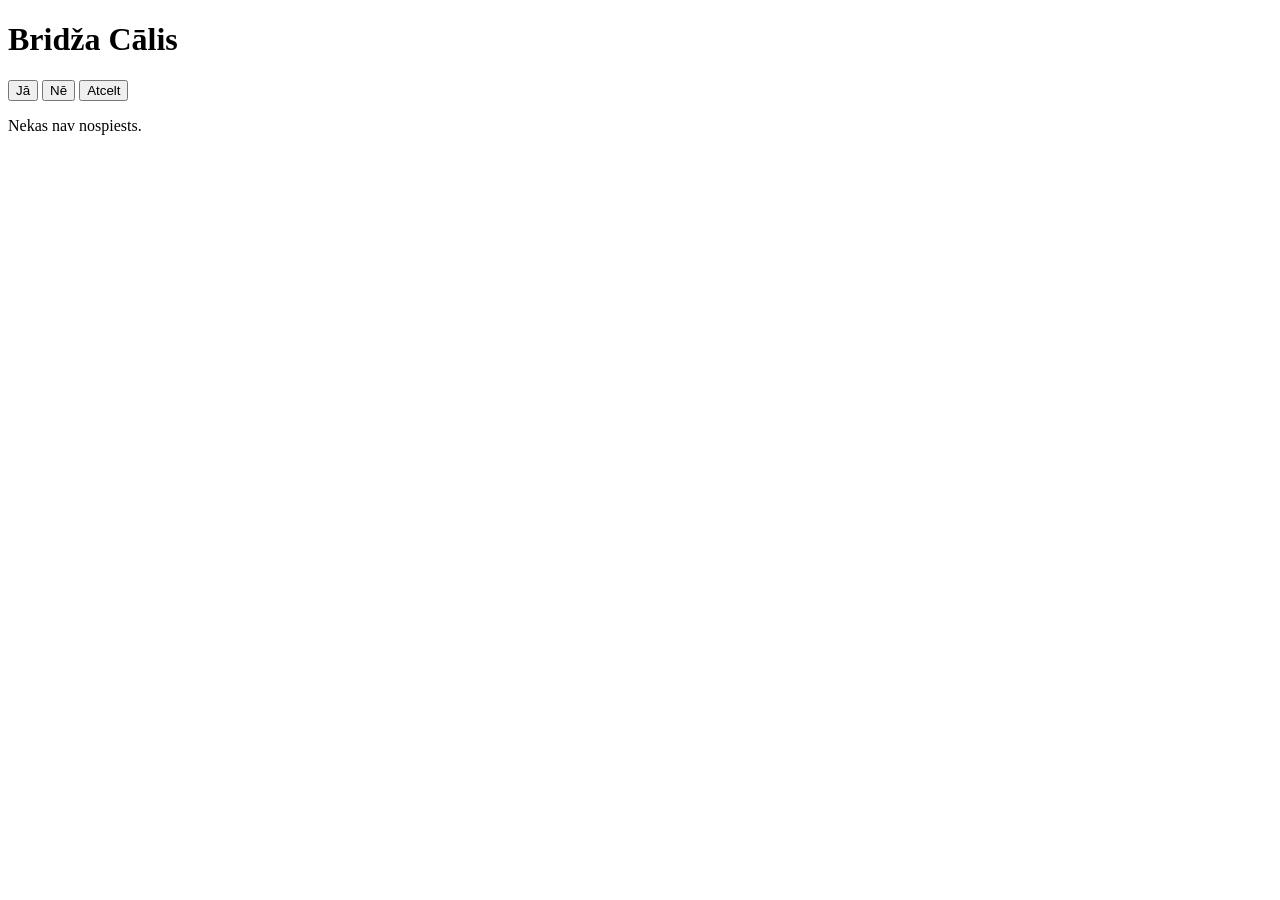
<file: calis/index.html>
<!doctype html>
<html>
<head>
  <meta charset="utf-8">
  <title>Bridža OTRAIS otrais  otrais Cālis</title>
</head>
<body>

<h1>Bridža Cālis</h1>

<button onclick="atbilde('Jā')">Jā</button>
<button onclick="atbilde('Nē')">Nē</button>
<button onclick="atbilde('Atcelt')">Atcelt</button>

<p id="x">Nekas nav nospiests.</p>

<script>
function atbilde(teksts) {
  document.getElementById('x').innerHTML = 'Nospiests: ' + teksts;
}
</script>

</body>
</html>
</file>
